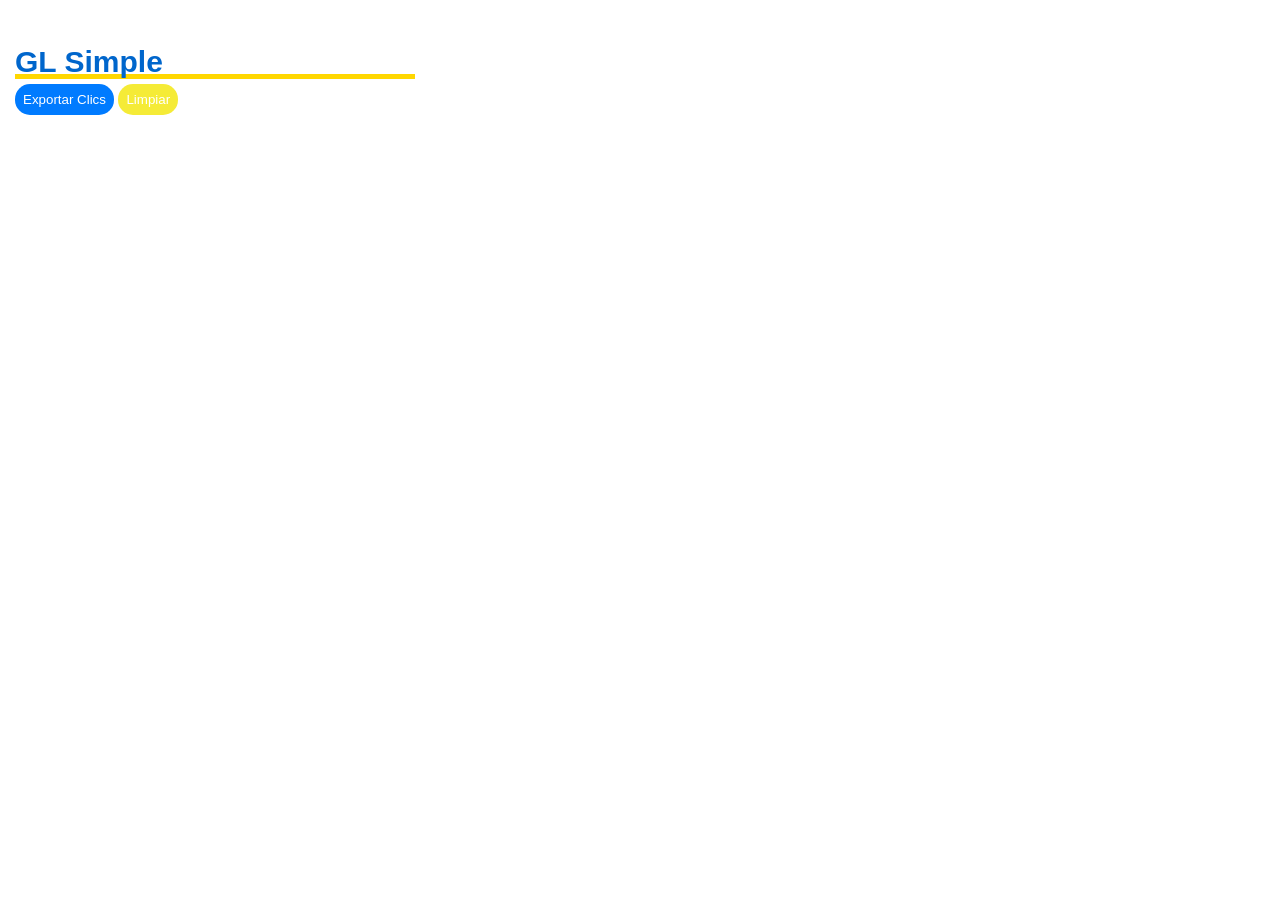
<file: ui/popup.html>
<!DOCTYPE html>
<html>

<head>
    <link rel="stylesheet" href="popup.css">
</head>

<body>
    <h3>GL Simple</h3>
    <div class="separation"></div>
    <button id="exportBtn" class="btn export">Exportar Clics</button>
    <button id="clearBtn" class="btn clear" style="background: #f5eb37;">Limpiar</button>
    <div id="clicksList"></div>
    <script src="../scripts/popup.js"></script>
</body>

</html>
</file>
<file: ui/popup.css>
body {
    width: 400px;
    padding: 10px;
    font-family: Arial;
}

.click-item {
    border-bottom: 1px solid #ccc;
    padding: 8px;
    margin: 5px 0;
    word-wrap: break-word;
}

.timestamp {
    color: #666;
    font-size: 11px;
}

.btn  {
    background: #007bff;
    color: white;
    border: none;
    padding: 8px;
    cursor: pointer;
    margin: 5px 0;
    border-radius: 15px;
    transition: 0.2s;
}




.url {
    font-size: 11px;
    color: #0066cc;
}
.separation{
    height: 5px;
    background-color: gold;
}
h3{
    font-size: 30px;
    color: #0066cc;
    margin-bottom: -5px;
}
body {
    font-family: 'Segoe UI', sans-serif;
    background: #ffffff;
    color: #e2e8f0;
    margin: 0;
    padding: 15px;
}

.click-card {
    background: #ffffff;
    border-radius: 12px;
    padding: 15px;
    margin-bottom: 15px;
    box-shadow: 0 4px 12px rgba(0,0,0,0.3);
    transition: transform 0.2s ease, box-shadow 0.2s ease;
}

.click-card:hover {
    transform: translateY(-3px);
    box-shadow: 0 6px 18px rgba(0,0,0,0.4);
}

.card-header {
    display: flex;
    justify-content: space-between;
    font-size: 12px;
    color: #94a3b8;
    margin-bottom: 10px;
}

.user {
    color: #38bdf8;
    font-weight: 500;
}

.tipo {
    font-weight: 600;
    font-size: 14px;
    margin-bottom: 6px;
    color: #000000;
}

.url-corta {
    font-size: 13px;
    color: #60a5fa;
    margin-bottom: 8px;
    word-break: break-all;
}

details {
    margin-top: 8px;
    cursor: pointer;
}

summary {
    font-size: 13px;
    color: gold;
    margin-bottom: 6px;
}

.url-completa {
    font-size: 12px;
    color: #000000;
    margin-bottom: 8px;
    word-break: break-all;
}

.requests {
    margin-top: 8px;
}

.request-item {
    background: #334155;
    padding: 8px;
    border-radius: 8px;
    margin-bottom: 6px;
    font-size: 12px;
}

.small-url {
    font-size: 11px;
    color: #94a3b8;
    word-break: break-all;
}

.target-info {
    margin-top: 8px;
    font-size: 12px;
    color: #000000;
}
</file>
